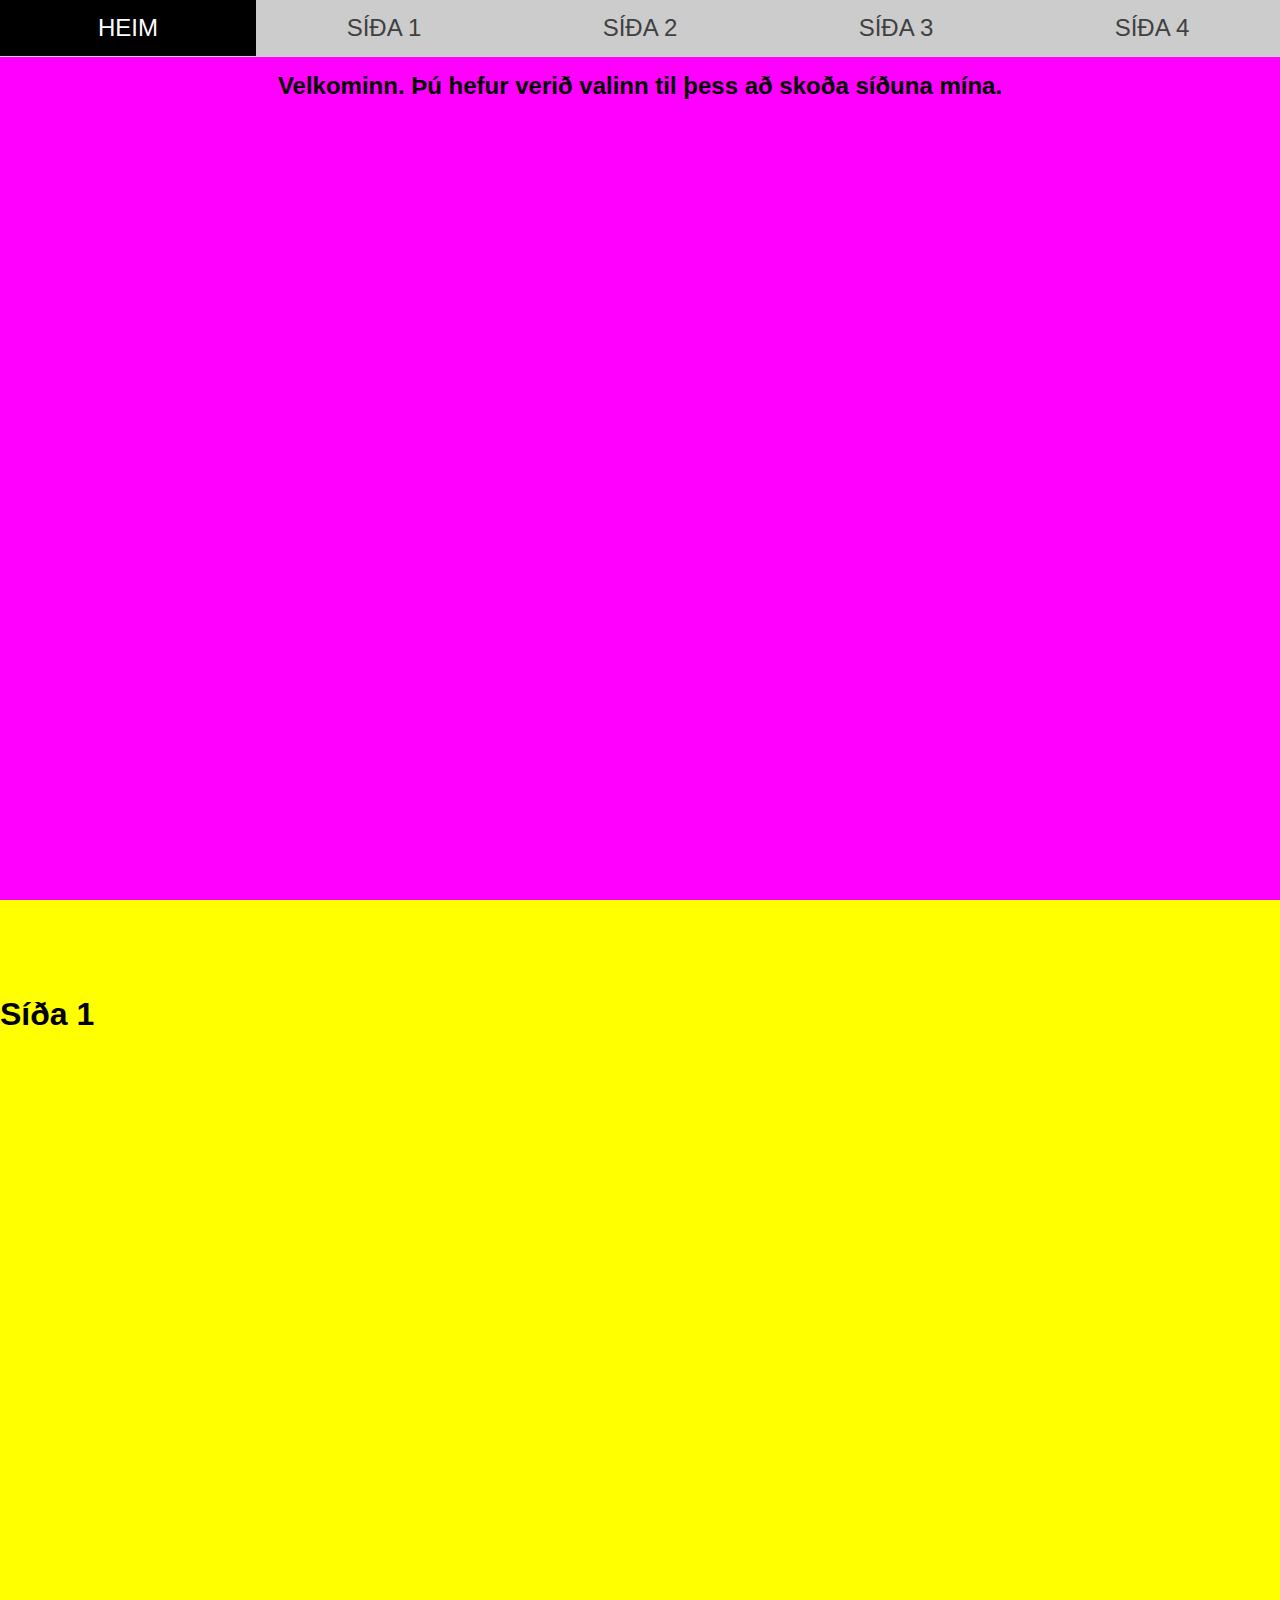
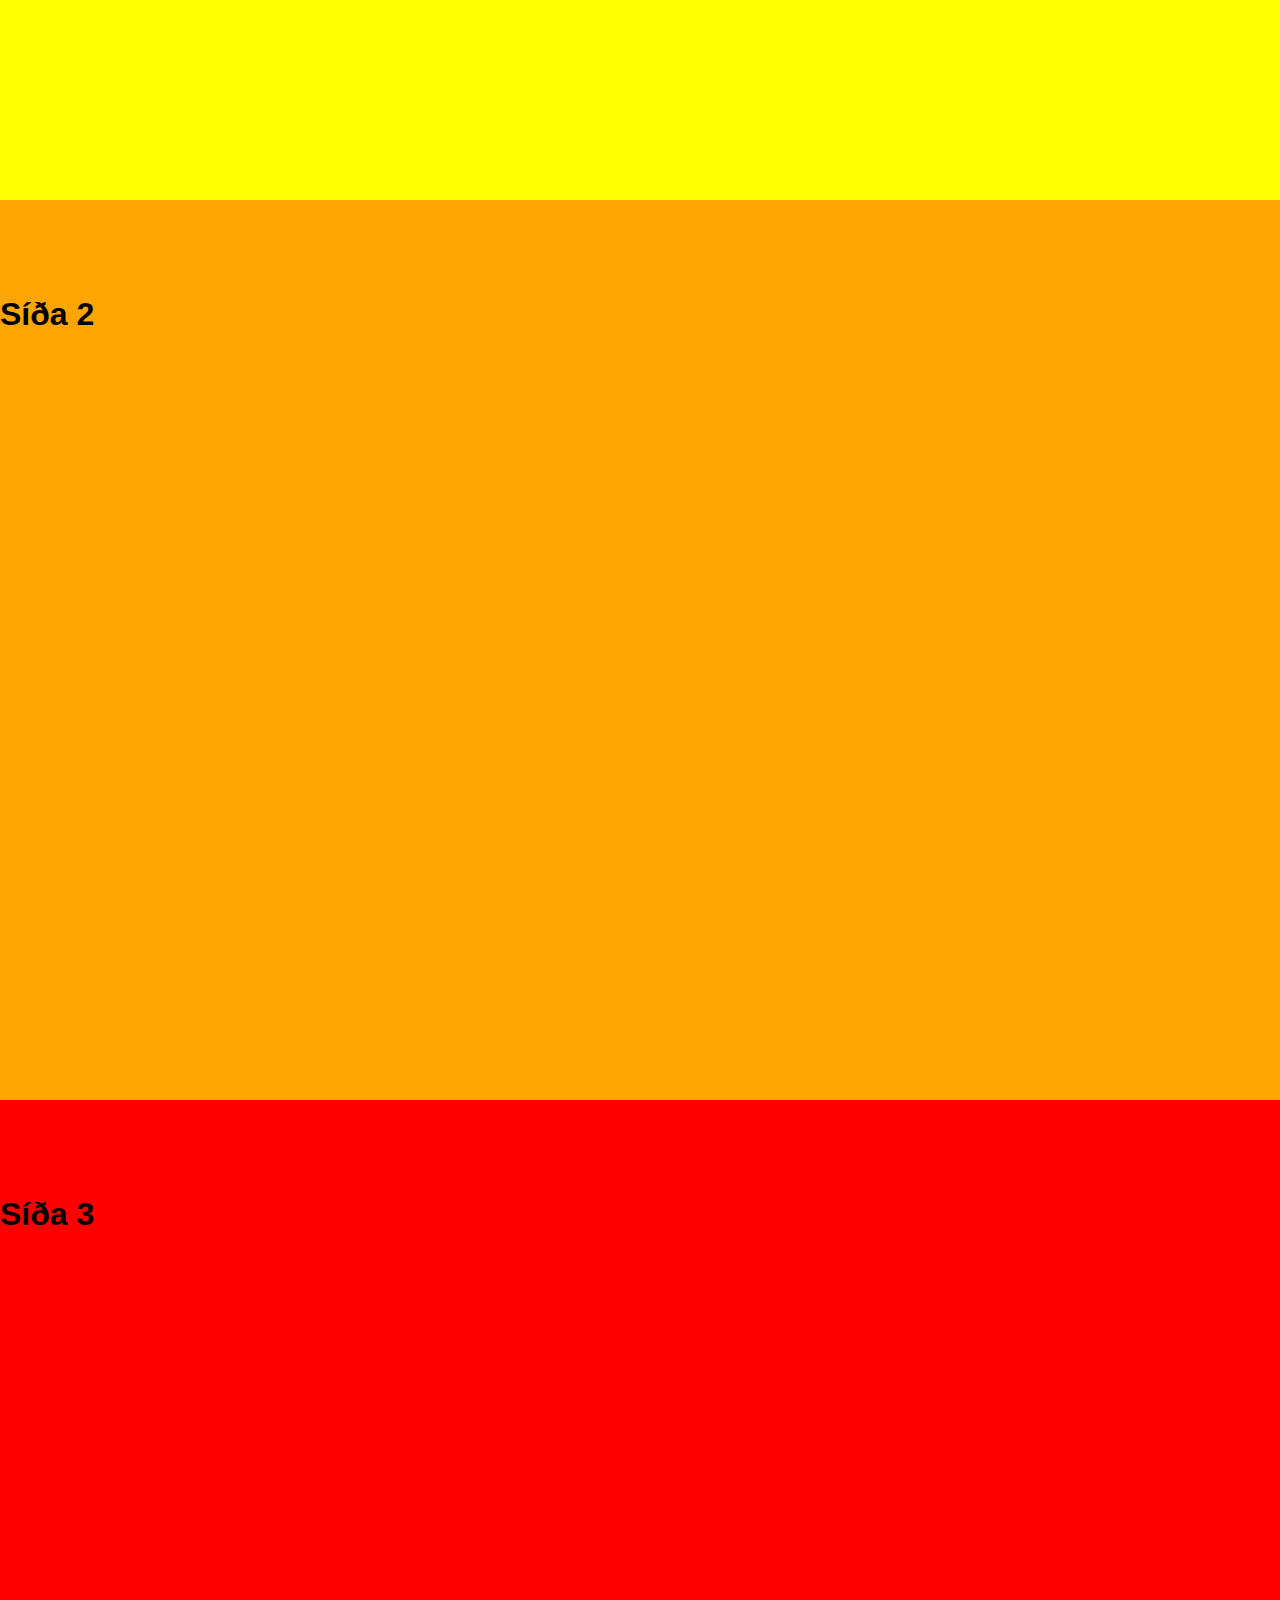
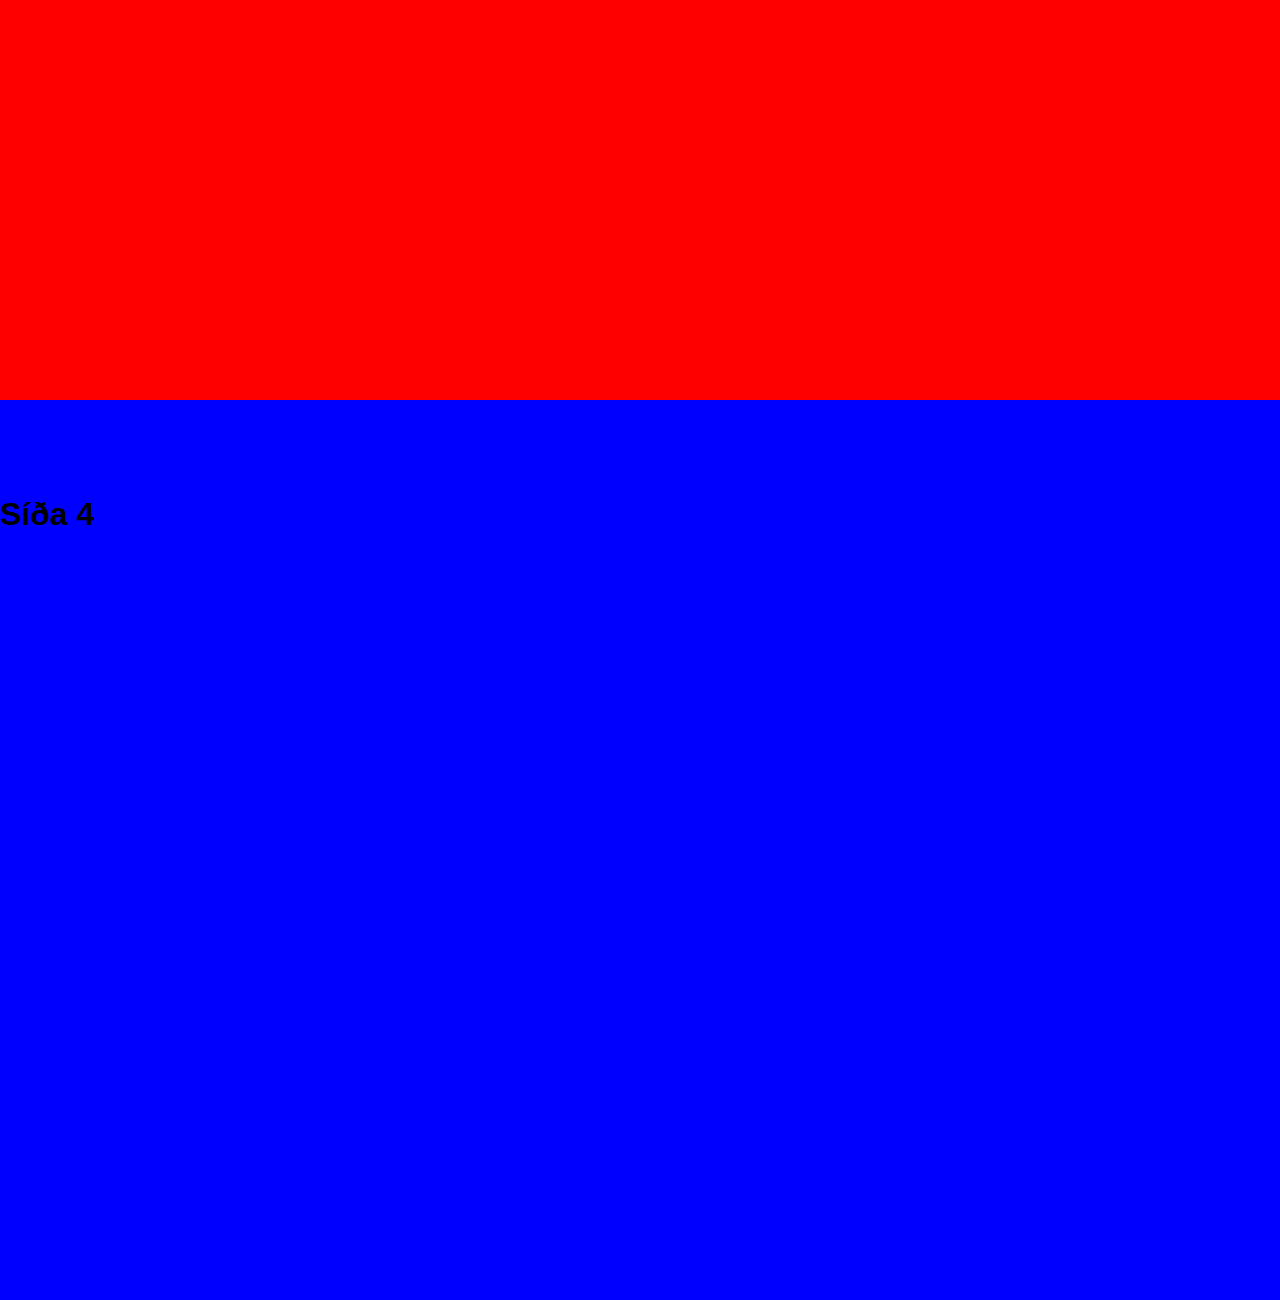
<file: Verkefni4/index.html>
<html>
    <head>
        <meta charset="utf-8">
        <meta name="viewport" content="width=device-width, initial-scale=1.0">
        <link rel="stylesheet" href="verkefni4.css">
        <link rel="stylesheet" href="normalize.css">
        <title>Verkefni 4</title>
        <script src="https://ajax.googleapis.com/ajax/libs/jquery/1.12.4/jquery.min.js"></script>
    </head>
    <body>
        <header>
            <div>
			<input class="input1" type="checkbox" id="toggle">
        	<label class="checkbox" for="toggle">&#9776; Menu</label>
			<nav class="menu">
				<ul class="topmenu">
                    <a href="#i0"><li>Heim</li></a>
					<a href="#i1"><li>Síða 1</li></a>
					<a href="#i2"><li>Síða 2</li></a>
					<a href="#i3"><li>Síða 3</li></a>
					<a href="#i4"><li>Síða 4</li></a>
				</ul>
			</nav>
		</div>
        </header>
        <div id="i0" class="page">
            <h1 class="rand">Velkominn. Þú hefur verið valinn til þess að skoða síðuna mína.</h1>
        </div>
        <div id="i1" class="page">
            <section style="background-color:yellow">
                <h1>Síða 1</h1>
            </section>
        </div>
        <div id="i2" class="page">
            <section style="background-color:orange">
                <h1>Síða 2</h1>
            </section>
        </div>
        <div id="i3" class="page">
            <section style="background-color:red">
                <h1>Síða 3</h1>
            </section>
        </div>
        <div id="i4" class="page">
            <section style="background-color:blue">
                <h1>Síða 4</h1>
            </section>
        </div>
    </body>
    <footer>
    </footer>
    <script>
$(document).ready(function(){
  // Add smooth scrolling to all links
  $("a").on('click', function(event) {

    // Make sure this.hash has a value before overriding default behavior
    if (this.hash !== "") {
      // Prevent default anchor click behavior
      event.preventDefault();

      // Store hash
      var hash = this.hash;
      // Using jQuery's animate() method to add smooth page scroll
      // The optional number (800) specifies the number of milliseconds it takes to scroll to the specified area
      $('html, body').animate({
        scrollTop: $(hash).offset().top
      }, 1000, function(){
   
        // Add hash (#) to URL when done scrolling (default click behavior)
        window.location.hash = hash;
      });
    } // End if
  });
});
</script>
</html>
</file>
<file: Verkefni4/verkefni4.css>
*{
	list-style: none;
	text-decoration: none;
}
body, html, .page {
    height: 100%;
}
section {
    min-height: 100%;
}
header{
	width: 100%;
	background-color: lightgray;
	position: fixed;
	left: 0;
	top: 0;
  text-align: center;
  font-family: 'Raleway', sans-serif;
  text-transform: uppercase;
  z-index: 50;
}
header h1{
	text-align: center;
	font-size: 2.5em;
	color: #000000;
  margin: 0;
  margin-top: .5em;
}
header h1, hr{
	display: none;
}
.input1{
  display: none;
}
.checkbox{
  font-size: 2.3em;
  cursor: pointer;
}
.input1:checked ~ nav{
  height: 17.8em;
  transition: all 1s ease;
}
.menu{
  height: 0;
  margin: 0;
  padding: 0;
  overflow: hidden;
  transition: all 1s ease;
}
.topmenu {
  margin: 0;
  padding: 0;
  text-align: left;
  background-color: #cccccc;
  padding-left: 0;
  display: flex;
  flex-direction: column;
  }
  .topmenu li {
    list-style-type: none;
    padding: .6em 1em;
    font-size: 1.5em;
    text-align: center;
    transition: background-color .2s ease; 
  }
  .topmenu li{
    color: #404040;
    text-decoration: none;
    text-transform: uppercase;
  }
  .topmenu li:active{
    background-color: #000;
    color: #fff;
  }
.rand {
    margin: 0;
    padding-top: 3em;
    text-align: center;
    font-size: 1.5em;
}
.page{
    margin: 0;
}
#i0 {
        transition: 2s;
    }
section h1{
    padding: 0;
    margin: 0;
    padding-top: 3em;
}

/*48 em og yfir*/

@media screen and (min-width: 48em) {
    #i0 {
        background-color: fuchsia;
        transition: 2s;
    }
    .topmenu {
        margin: 0;
        padding: 0;
        text-align: left;
        background-color: #cccccc;
        padding-left: 0;
        display: flex;
        flex-flow: row;
    }
    .checkbox {
        display: none;
    }
    .menu{
        height: 3.59em;
        transition: all 1s ease;
    }
    .input1:checked ~ nav{
        height: 3.59em;;
        transition: all 1s ease;
    }
    .topmenu a {
        width: 20%;
    }
    .topmenu li:hover{
        background-color: #000;
        color: #fff;
        transition: .5s;
    }
    .eitthvad {
        flex-grow: 2;
    }
}
</file>
